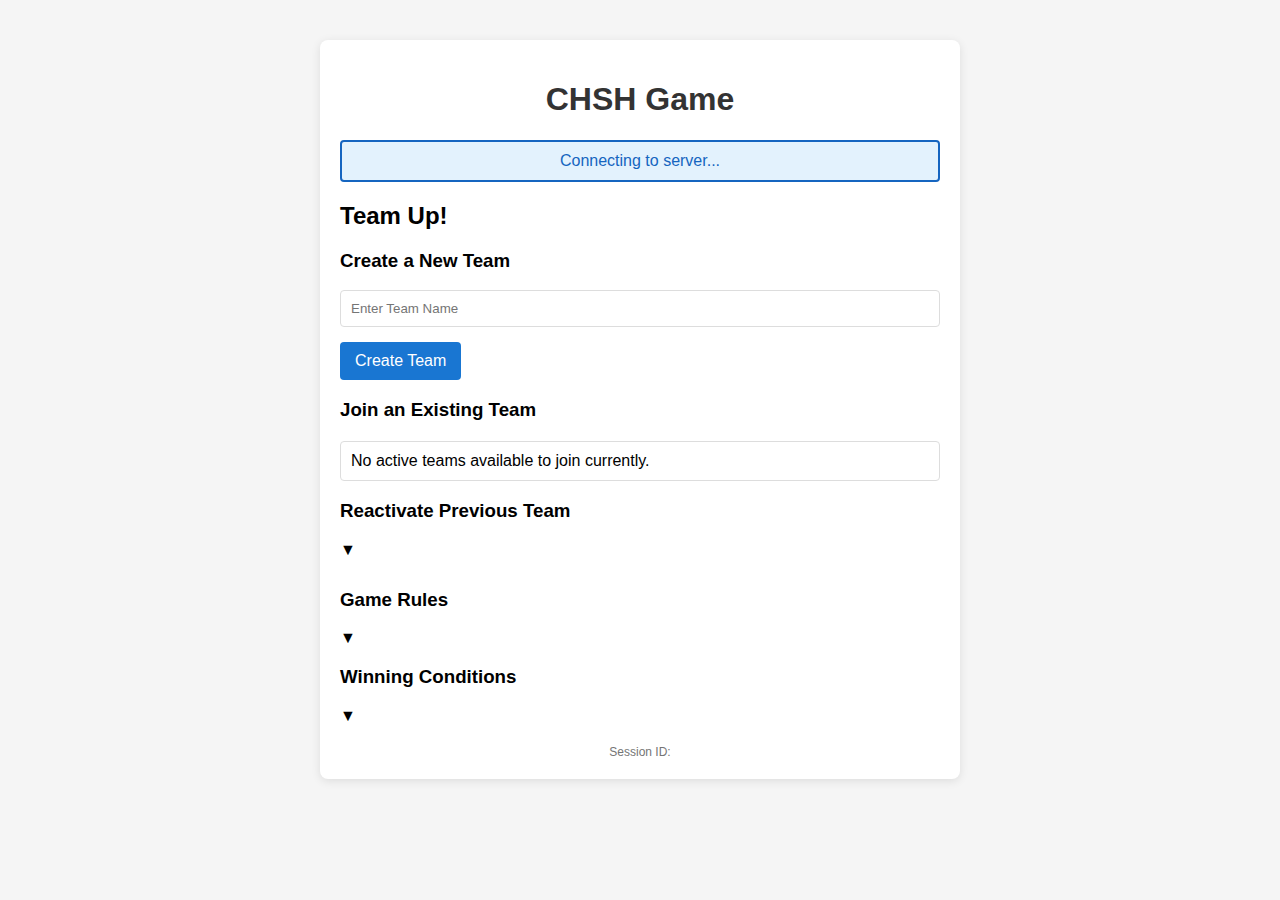
<file: src/static/index.html>
<!DOCTYPE html>
<html lang="en">
<head>
    <!-- Google tag (gtag.js) -->
    <script async src="https://www.googletagmanager.com/gtag/js?id=G-PHB6HZJJ7X"></script>
    <script>
    window.dataLayer = window.dataLayer || [];
    function gtag(){dataLayer.push(arguments);}
    gtag('js', new Date());

    gtag('config', 'G-PHB6HZJJ7X');
    </script>
    <meta charset="UTF-8">
    <meta name="viewport" content="width=device-width, initial-scale=1.0, maximum-scale=1.0, user-scalable=no">
    <title>CHSH Game - Participant</title>
    <link rel="stylesheet" href="styles.css">
</head>
<body>
    <div class="connection-status" id="connectionStatus"></div>
    <div class="container">
        <h1 id="gameHeader">CHSH Game</h1>
        <div id="statusMessage" class="status-message info" style="border: 2px solid #1565C0;">Connecting to server...</div>
        
        <!-- Team Creation/Join Section -->
        <div id="teamSection">
            <h2 id="teamStatusHeader">Team Up!</h2>
            
            <!-- Create Team Form -->
            <div id="createTeamSection">
                <h3>Create a New Team</h3>
                <div class="form-group">
                    <input type="text" id="teamNameInput" placeholder="Enter Team Name">
                </div>
                <button id="createTeamBtn">Create Team</button>
            </div>
            
            <!-- Join Team Section -->
            <div id="joinTeamSection">
                <!-- Active Teams Section -->
                <h3>Join an Existing Team</h3>
                <div id="availableTeams" class="team-list">
                    <div class="team-item">No active teams available to join currently.</div>
                </div>

                <!-- Inactive Teams Section -->
<div class="collapsible-section">
    <div class="collapsible-header">
        <h3 class="toggle-target">Reactivate Previous Team</h3>
        <span class="toggle-indicator">▼</span>
    </div>
    <div id="inactiveTeams" class="team-list" style="display: none; border: 2px dashed #FFC107; padding: 10px;">
        <div class="team-item inactive">No inactive teams available. Reactivate a team to join!</div>
    </div>
</div>
            </div>
        </div>
        
        <!-- Question Section (Initially Hidden) -->
        <div id="questionSection" class="hidden">
            <div class="question-container">
                <div class="question"><span id="questionItem"></span></div>
                <div class="answer-buttons">
                    <button id="trueBtn" class="answer-button true-button">True</button>
                    <button id="falseBtn" class="answer-button false-button">False</button>
                </div>
            </div>
            <div id="waitingMessage" class="status-message info">
                Waiting for partner to answer...
            </div>
        </div>
        
        <!-- Hint Sections -->
        <div class="hint-sections" style="margin-top: 30px;">
            <!-- Game Rules Section -->
            <div class="collapsible-section">
                <div class="collapsible-header">
                    <h3 class="toggle-target">Game Rules</h3>
                    <span class="toggle-indicator">▼</span>
                </div>
                <div class="hint-content" style="display: none; border: 2px solid #9900ff; padding: 15px; margin-top: 10px; border-radius: 5px; background-color: #f9f9f9;">
                    <ul style="margin: 0; padding-left: 20px;">
                        <li>Discuss and agree on a shared strategy before the game starts.</li>
                        <li><strong>No</strong> communicate during the game.</li>
                        <li>Focus on <strong>consistency</strong> rather than <strong>randomness</strong>.</li>
                        <li>Watch the dashboard to see your teams' progress.</li>
                    </ul>
                </div>
            </div>

            <!-- Winning Conditions Section -->
            <div class="collapsible-section" style="margin-top: 15px;">
                <div class="collapsible-header">
                    <h3 class="toggle-target">Winning Conditions</h3>
                    <span class="toggle-indicator">▼</span>
                </div>
                <div class="hint-content" style="display: none; border: 2px solid #9900ff; padding: 15px; margin-top: 10px; border-radius: 5px; background-color: #f9f9f9;">
                    <div style="margin-bottom: 15px;">
                        <strong>🎯 Best Balanced ⏐⟨Tr⟩⏐ (Consistency):</strong>
                        <ul style="margin: 5px 0; padding-left: 20px;">
                            <li>If you and your partner are asked the <strong>same question</strong> (A/A, B/B, X/X, or Y/Y), aim to give the <strong>same answer</strong> (True/True or False/False).</li>
                            <li>To achieve balance, your answers should be  <strong>50% True</strong> and <strong>50% False</strong>.</li>
                            <li>The score is computed as:
                                <ul style="margin: 5px 0; padding-left: 20px;">
                                    <li><strong>⟨Tr⟩ = Trace / 4</strong>: ±1 if teammates always agree, 0 if always disagree.</li>
                                    <li><strong>Balance</strong> = 1 if your answers are evenly split between True and False, 0 if always the same.</li>
                                    <li><strong>Final score</strong>:  
                                        <code>Balanced |⟨Tr⟩| = 0.5 × (Balance + |⟨Tr⟩|)</code>
                                    </li>
                                </ul>
                            </li>
                        </ul>
                    </div>
                    <div>
                        <strong>🏆 Best CHSH (Correlation):</strong>
                        <ul style="margin: 5px 0; padding-left: 20px;">
                            <li>If one of you receives <strong>B</strong> and the other <strong>Y</strong>, you should try to give <strong>different answers</strong> (one True, one False).</li>
                            <li>For all other question combinations, you should give the <strong>same answer</strong> as much as possible.</li>
                        </ul>
                    </div>
                </div>
            </div>
        </div>

        <div class="session-info" id="sessionInfo">Session ID: <span class="session-id"></span></div>
    </div>

    <script src="https://cdn.socket.io/4.6.0/socket.io.min.js"></script>
    <script src="socket-handlers.js"></script>
    <script src="app.js"></script>
</body>
</html>
</file>
<file: src/static/styles.css>
body {
    font-family: Arial, sans-serif;
    margin: 0;
    padding: 0;
    background-color: #f5f5f5;
    display: flex;
    justify-content: center;
    align-items: flex-start;
    min-height: 100vh;
}
.container {
    background-color: white;
    border-radius: 8px;
    box-shadow: 0 2px 10px rgba(0, 0, 0, 0.1);
    padding: 20px;
    width: 90%;
    max-width: 600px;
    margin-top: 40px;
}
h1 {
    text-align: center;
    color: #333;
}
.status-message {
    padding: 10px;
    margin: 10px 0;
    border-radius: 4px;
    text-align: center;
}
.success {
    background-color: #e8f5e9;
    color: #2e7d32;
    border-left: 4px solid #2e7d32;
}
.error {
    background-color: #ffebee;
    color: #c62828;
    border-left: 4px solid #c62828;
}
.warning {
    background-color: #fff8e1;
    color: #f57f17;
    border-left: 4px solid #f57f17;
}
.info {
    background-color: #e3f2fd;
    color: #1565c0;
    border-left: 4px solid #1565c0;
}
.form-group {
    margin-bottom: 15px;
}
input[type="text"] {
    width: 100%;
    padding: 10px;
    border: 1px solid #ddd;
    border-radius: 4px;
    box-sizing: border-box;
}
button {
    background-color: #1976d2;
    color: white;
    border: none;
    padding: 10px 15px;
    border-radius: 4px;
    cursor: pointer;
    font-size: 16px;
}
button:hover {
    background-color: #1565c0;
}
button:disabled {
    background-color: #b0bec5;
    cursor: not-allowed;
}
.team-list {
    margin-top: 20px;
    max-height: 200px;
    overflow-y: auto;
    border: 1px solid #ddd;
    border-radius: 4px;
}
.team-item {
    padding: 10px;
    border-bottom: 1px solid #eee;
    cursor: pointer;
}
.team-item:hover {
    background-color: #f5f5f5;
}
.team-item:last-child {
    border-bottom: none;
}
.question-container {
    text-align: center;
    margin: 20px 0;
}
.question {
    font-size: 24px;
    font-weight: bold;
    margin-bottom: 20px;
}
.answer-buttons {
    display: flex;
    justify-content: space-around;
}
.answer-button {
    padding: 15px 30px;
    font-size: 18px;
    width: 45%;
}
.true-button {
    background-color: #4caf50;
}
.true-button:hover {
    background-color: #388e3c;
}
.false-button {
    background-color: #f44336;
}
.false-button:hover {
    background-color: #d32f2f;
}
.hidden {
    display: none;
}
.session-info {
    font-size: 12px;
    color: #757575;
    text-align: center;
    margin-top: 20px;
}
.connection-status {
    position: fixed;
    top: 10px;
    right: 10px;
    padding: 5px 10px;
    border-radius: 4px;
    font-size: 12px;
}
.connected {
    background-color: #e8f5e9;
    color: #2e7d32;
}
.disconnected {
    background-color: #ffebee;
    color: #c62828;
}
.reconnecting {
    background-color: #fff8e1;
    color: #f57f17;
}
</file>
